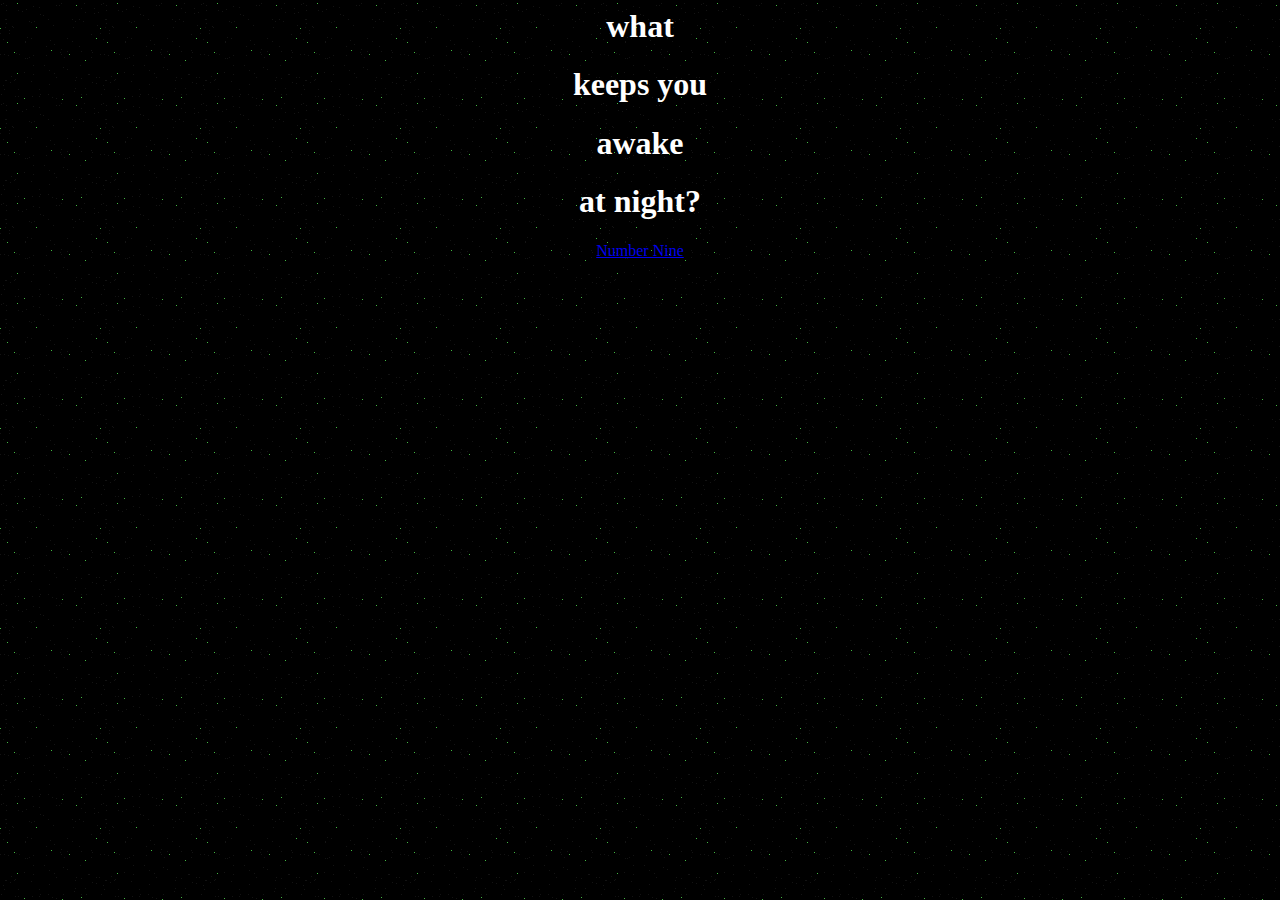
<file: dpeight.html>
<doctype html>
<html>
<head>
<title>Number Eight</title>
</head>
<body background="darkness.jpg" text="white" align="center">
<p>
<font face="futura">
<h1>what</h1>
<h1>keeps you</h1>
<h1>awake</h1>
<h1>at night?</h1>
<a href="dpnine.html">Number Nine</a>
</body>
</html>
</file>
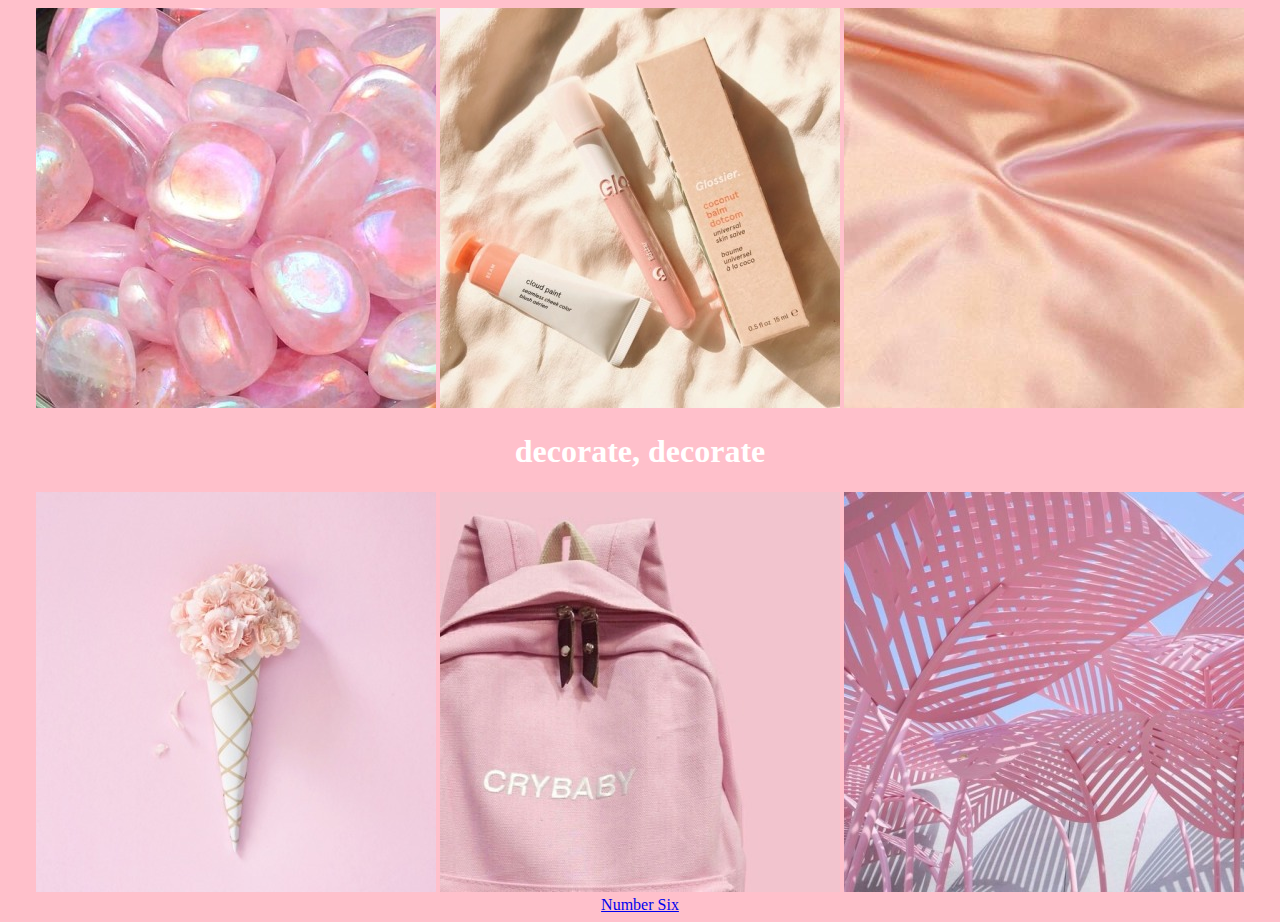
<file: dpfive.html>
<doctype html>
<html>
<head>
<title>Number Five</title>
</head>
<body bgcolor="pink" text="white" align="center">
<img src="pink rocks.jpg" alt="hello word"/>
<img src="glossier.jpg" alt="hello word"/>
<img src="pink silk.jpg" alt="hello word"/>
<h1> decorate, decorate </h1>
<img src="pink flower.jpg" alt="hello word"/>
<img src="pink bag.jpg" alt="hello word"/>
<img src="pink leaf.jpg" alt="hello word"/>
<a href="dpsix.html">Number Six</a>
</body>
</html>
</file>
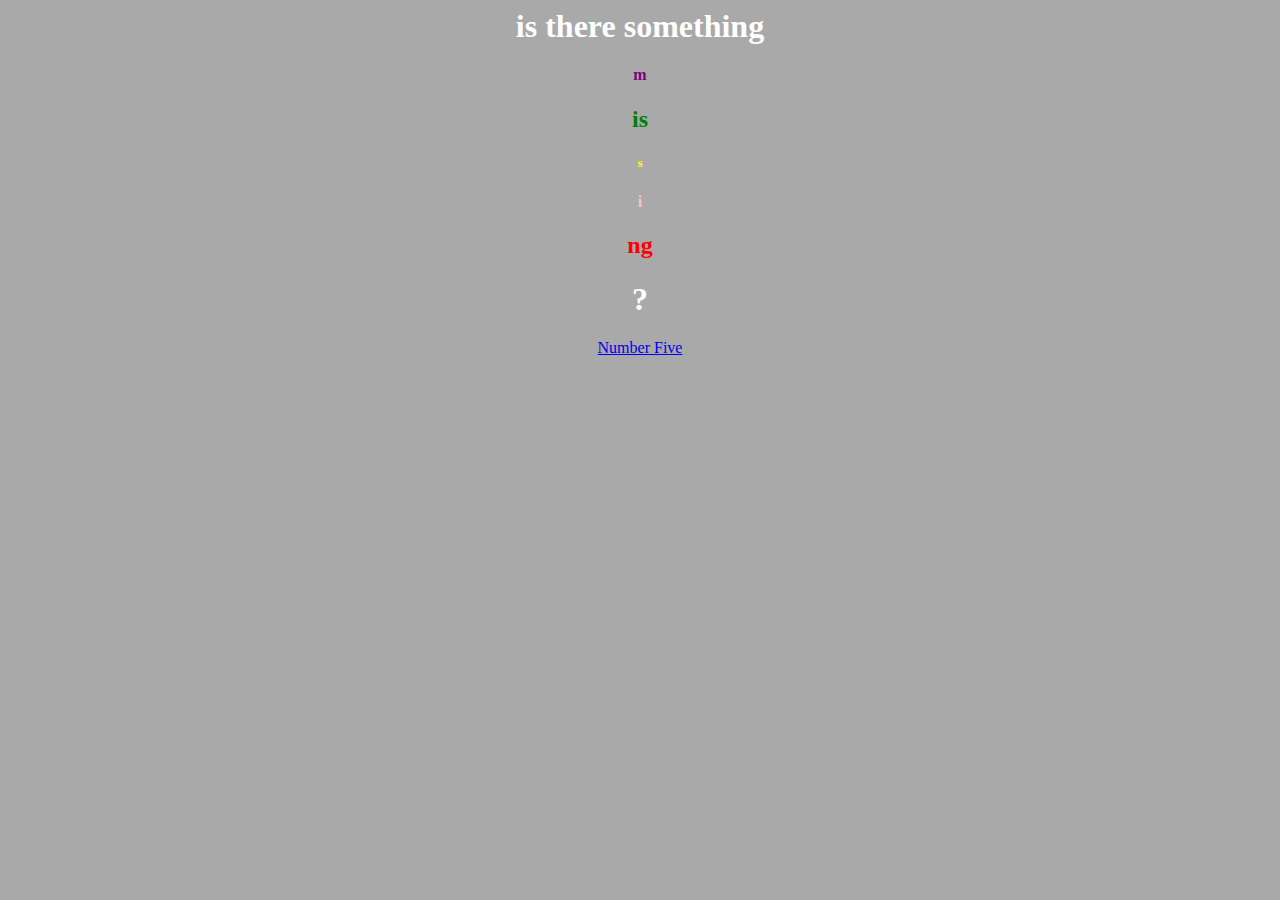
<file: dpfour.html>
<doctype html>
<html>
<head>
<title>Number Four</title>
</head>
<body bgcolor="darkgrey" align="center">
<h1 align="center"><font color="white">is there something</font></h1>
<h4 align="center"><font color="purple">m</font></h4>
<h2 align="center"><font color="green">is</font></h2>
<h5 align="center"><font color="yellow">s</font></h5>
<h4 align="center"><font color="pink">i</font></h4>
<h2 align="center"><font color="red">ng</font></h2>
<h1 align="center"><font color="white">?</font></h1>
<a href="dpfive.html">Number Five</a>
</body>
</html>
</file>
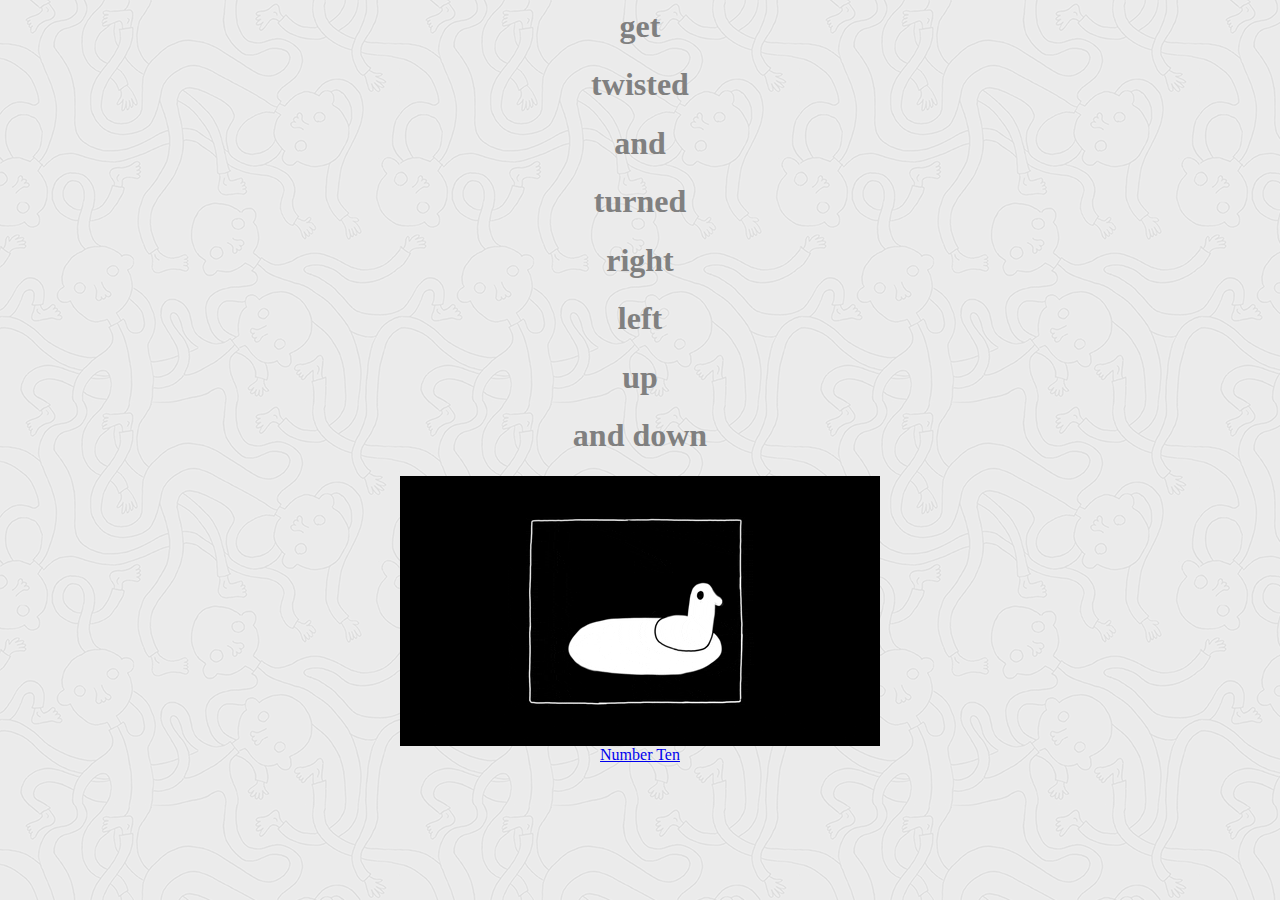
<file: dpnine.html>
<doctype html>
<html>
<head>
<title>Number Nine</title>
</head>
<body background="ignasi_pattern_s.jpg" text="grey" align="center">
<p>
<font face="baskerville">
<h1>get</h1>
<h1>twisted</h1>
<h1>and</h1>
<h1>turned</h1>
<h1>right</h1>
<h1>left</h1>
<h1>up</h1>
<h1>and down</h1>
<div class="box">
<img src="circle.gif" alt="hello word"/>
</div>
<a href="dpten.html">Number Ten</a>
</body>
</html>
</file>
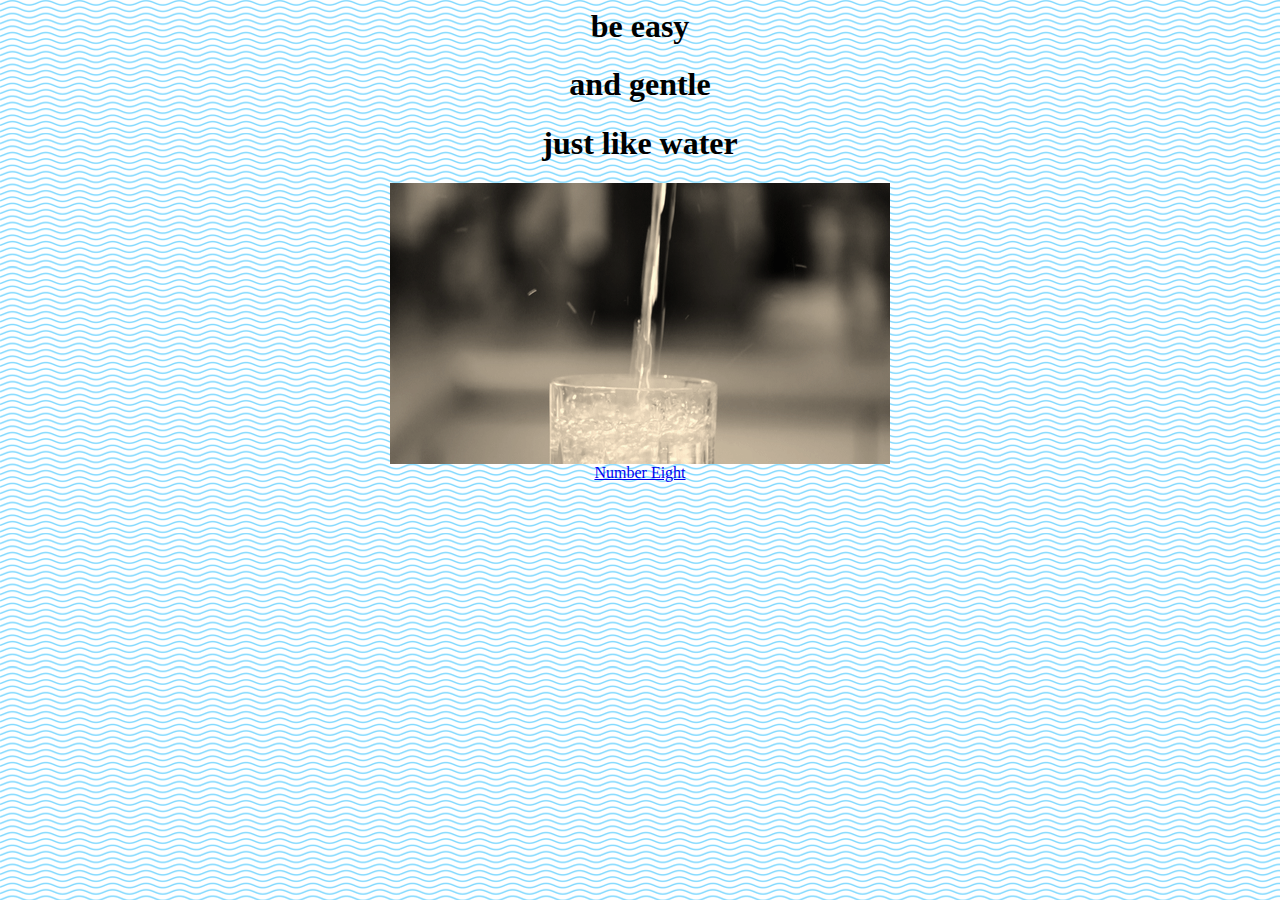
<file: dpseven.html>
<doctype html>
<html>
<head>
<title>Number One</title>
</head>
<body background="just-waves.jpg" text="black" align="center">
<h1>be easy</h1>
<h1>and gentle</h1>
<h1>just like water</h1>
<div class="box">
<img src="pour.gif" alt="hello word"/>
</div>
<a href="dpeight.html">Number Eight</a>
</body>
</html>
</file>
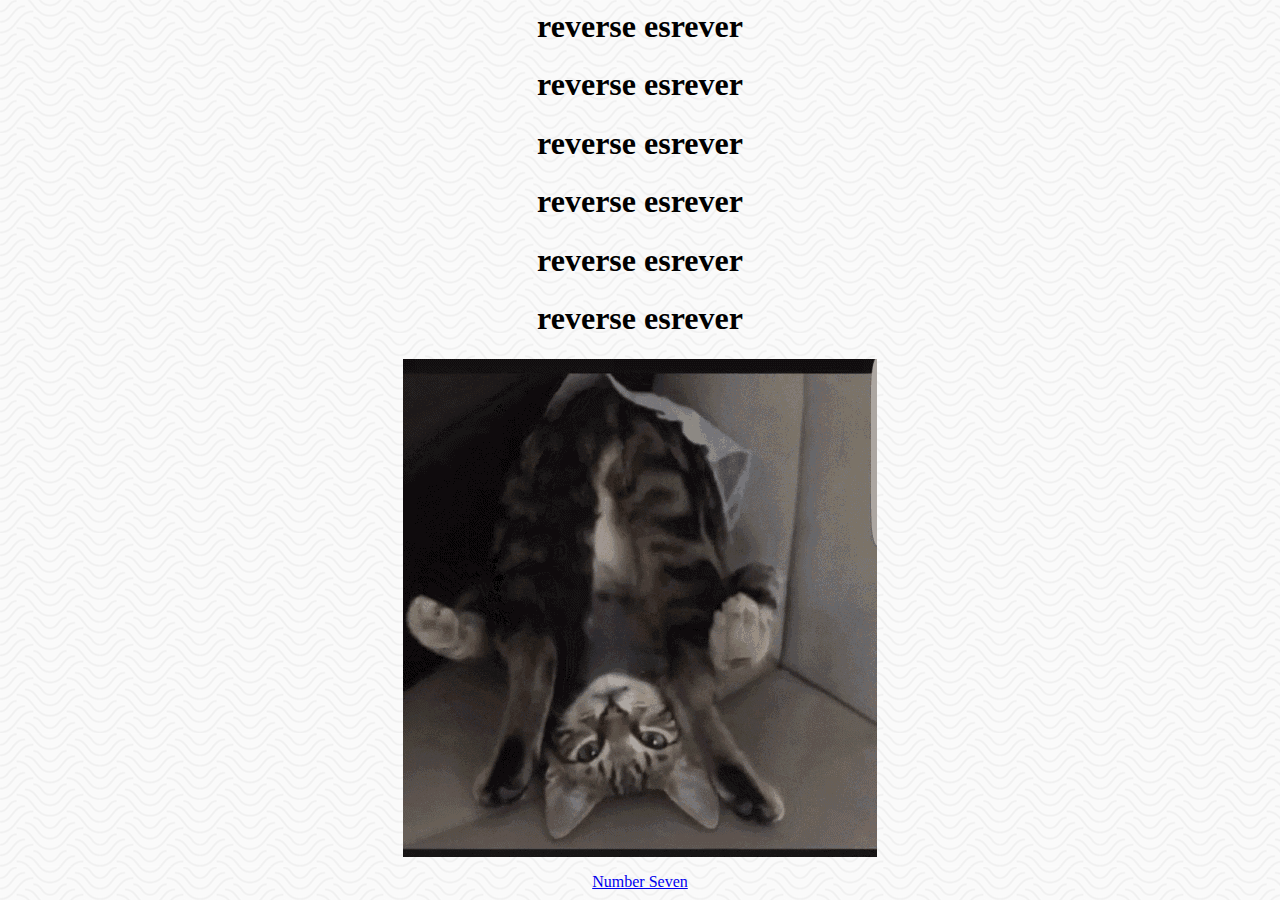
<file: dpsix.html>
<doctype html>
<doctype html>
<html>
<head>
<title>Number Six</title>
</head>
<body background="papyrus.jpg" text="black" align="center">
<p>
<font face="futura">
<h1>reverse esrever</h1>
<h1>reverse esrever</h1>
<h1>reverse esrever</h1>
<h1>reverse esrever</h1>
<h1>reverse esrever</h1>
<h1>reverse esrever</h1>
<img src="upside down cat.gif" alt="hello word"/>
</font>
</p>
<a href="dpseven.html">Number Seven</a>
</body>
</html>
</file>
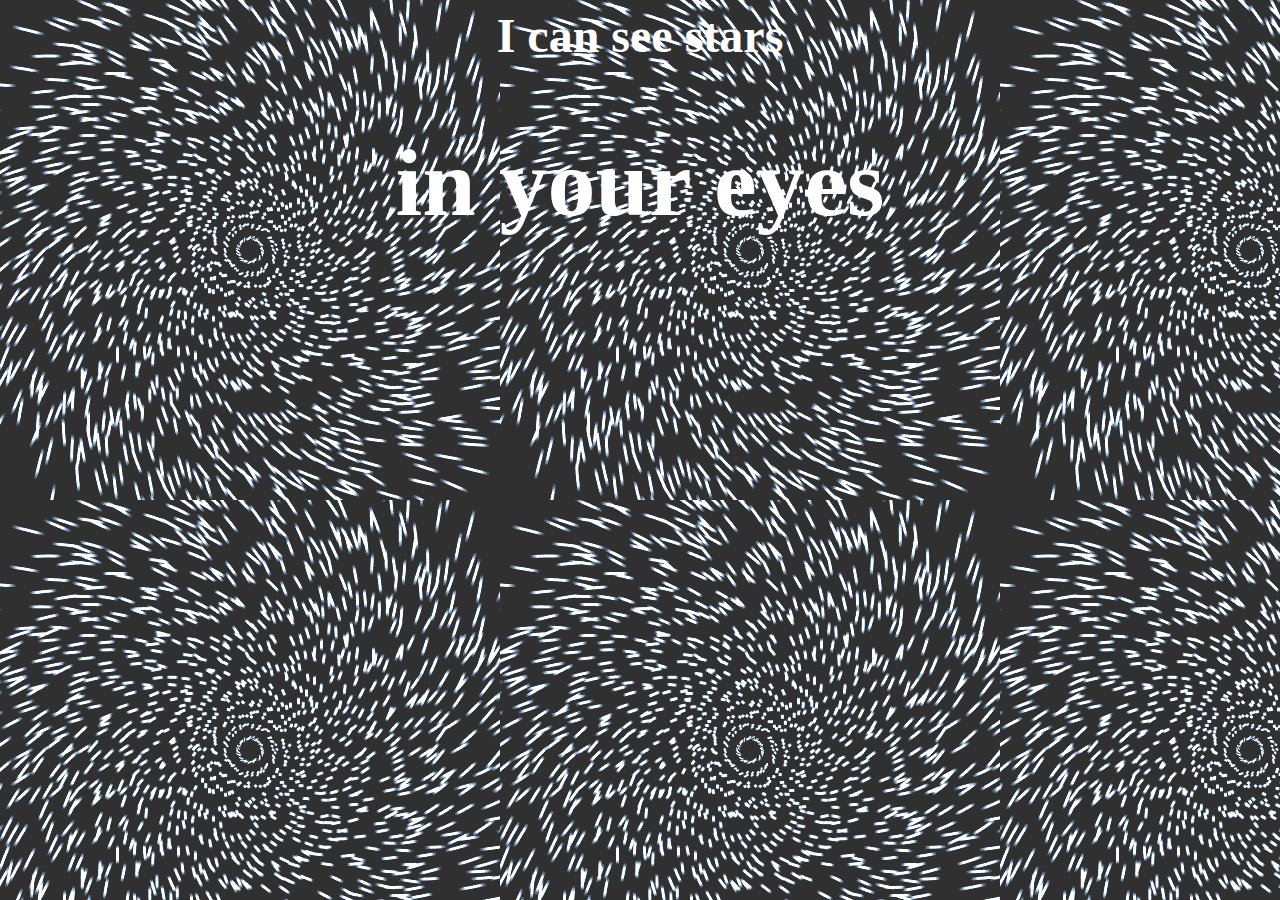
<file: dpten.html>
<doctype html>
<html>
<head>
<title>Number Ten</title>
</head>
<body background="stars.gif" text="white" align="center">
<p>
<font face="futura" size="20">
<h1>I can see stars</h1>
<h1>in your eyes</h1>
</body>
</html>
</file>
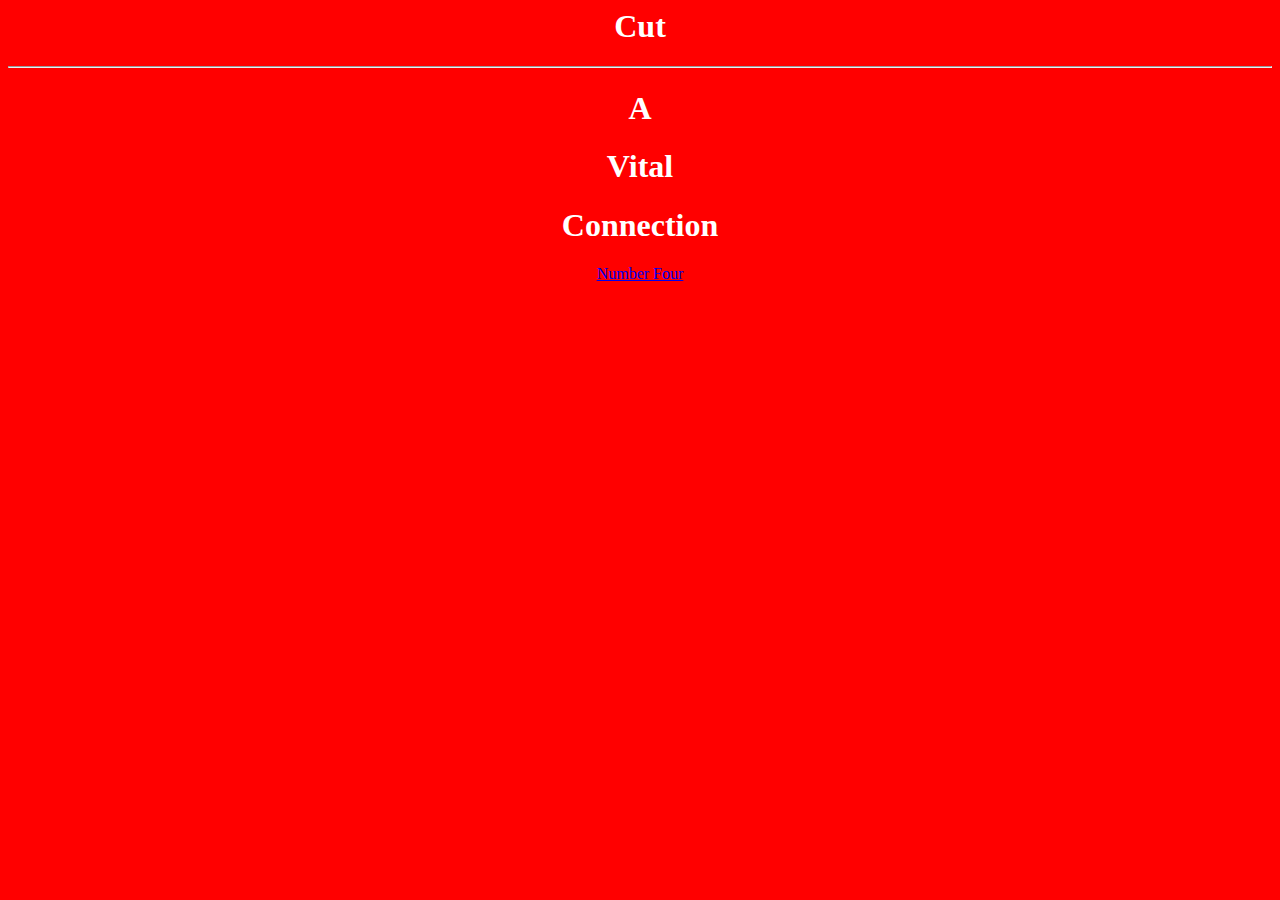
<file: dpthree.html>
<doctype html>
<html>
<head>
<title>Number Three</title>
</head>
<body bgcolor="red" text="white" align="center">
<h1 align="center">Cut</h1>
<hr>
<h1 align="center">A</h1>
<h1 align="center">Vital</h1>
<h1 align="center">Connection</h1>
<a href="dpfour.html">Number Four</a>
</body>
</html>
</file>
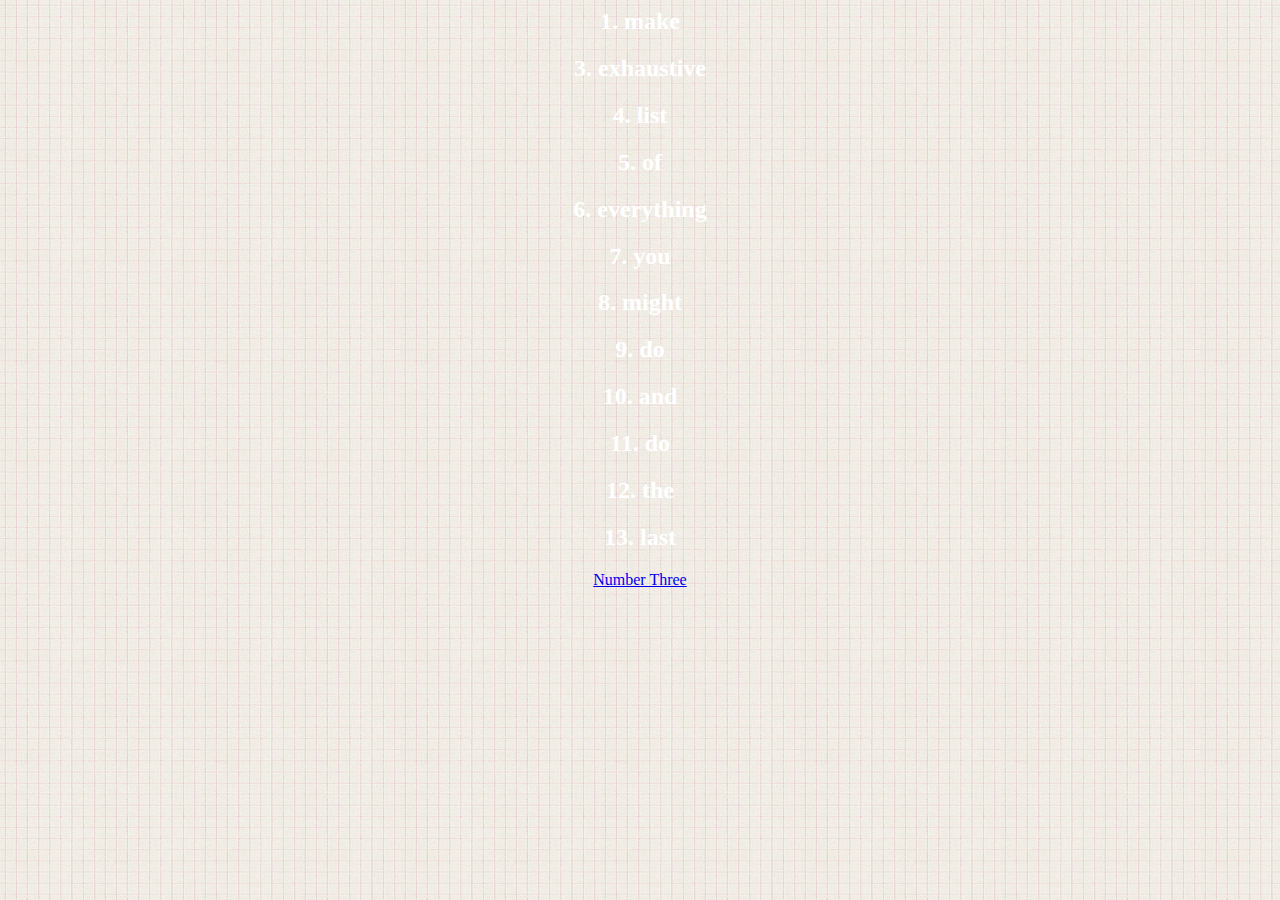
<file: dptwo.html>
<doctype html>
<html>
<head>
<title>Number Two</title>
</head>
<body background="hip-square.jpg" text="white" align="center">
<p>
<font face="baskerville">
<h2>1. make</h2>
<h2>3. exhaustive</h2>
<h2>4. list</h2>
<h2>5. of</h2>
<h2>6. everything</h2>
<h2>7. you</h2>
<h2>8. might</h2>
<h2>9. do</h2>
<h2>10. and</h2>
<h2>11. do</h2>
<h2>12. the</h2>
<h2>13. last</h2>
</font>
</p>
<a href="dpthree.html">Number Three</a>
</body>
</html>
</file>
